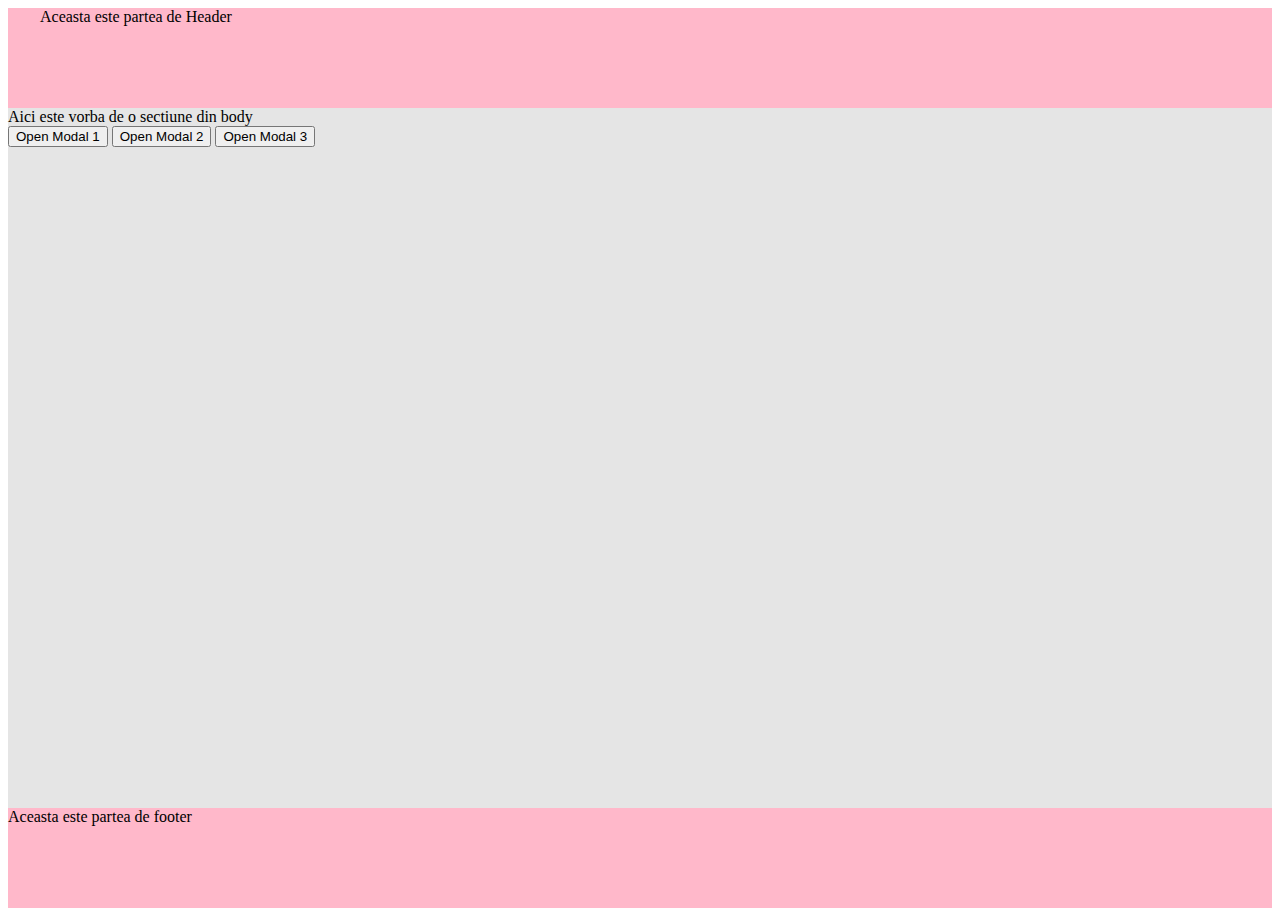
<file: index.html>
<!DOCTYPE html>
<html lang="en">
  <head>
    <meta charset="UTF-8" />
    <meta name="viewport" content="width=device-width, initial-scale=1.0" />
    <title>Modal</title>
    <link rel="stylesheet" href="./css/main.min.css" />
  </head>
  <body>
    <header class="global-header">
      <div class="container container--header">
        <div>Aceasta este partea de Header</div>
      </div>
    </header>
    <main class="global-main">
      <div class="container">
        <section>
          Aici este vorba de o sectiune din body
        </section>

        <button data-modal-open="1">Open Modal 1</button>
        <button data-modal-open="2">Open Modal 2</button>
        <button data-modal-open="3">Open Modal 3</button>
      </div>
    </main>
    <footer class="global-footer">
      <div class="container">
        <section class="continut-footer">Aceasta este partea de footer</section>
      </div>
    </footer>

    <!--Modal 1-->

    <div data-modal="1" class="backdrop is-hidden">
      <div class="modal">
        <button data-modal-close="1" class="modal__close-btn">
          <svg class="icon">
            <use href="./images/icons.svg#close-black"></use>
          </svg>
        </button>
        <div class="modal__heading">
          <p class="modal--heading">Place Your Order</p>
          <p class="modal--sub-heading">Select Products</p>
        </div>
        <div class="modal__products">
          <ul class="modal__products-list">
            <li class="modal__products-list__items">
              <img src="./images/ice-cream.png" alt="Icecream" />
              <label class="modal__products-list__items--qty">
                <input
                  class="modal__products-list__items--qty--input"
                  id="qty"
                  name="qty"
                  type="number"
                  placeholder="QTY"
                />
              </label>
            </li>
            <li class="modal__products-list__items">
              <img src="./images/ice-coffe.png" alt="Coffe" />
              <label class="modal__products-list__items--qty">
                <input
                  class="modal__products-list__items--qty--input"
                  id="qty"
                  name="qty"
                  type="number"
                  placeholder="QTY"
                />
              </label>
            </li>
            <li class="modal__products-list__items">
              <img src="./images/milkshakes.png" alt="Milkshakes" />
              <label class="modal__products-list__items--qty">
                <input
                  class="modal__products-list__items--qty--input"
                  id="qty"
                  name="qty"
                  type="number"
                  placeholder="QTY"
                />
              </label>
            </li>
          </ul>
        </div>

        <!--Forms-->
        <form class="modal__forms">
          <div class="modal--sub-heading">Delivery Adress</div>
          <label class="modal__forms--form-group">
            <span class="modal__forms--form-group__selctor">Name</span>
            <input class="modal__forms--form-group__input" id="name" name="name" type="text" />
            <svg class="icon--adress">
              <use href="./images/icons.svg#person"></use>
            </svg>
          </label>

          <label class="modal__forms--form-group">
            <span class="modal__forms--form-group__selctor">Telephone</span>
            <input class="modal__forms--form-group__input" id="phone" name="phone" type="tel" />
            <svg class="icon--adress">
              <use href="./images/icons.svg#phone"></use>
            </svg>
          </label>

          <label class="modal__forms--form-group">
            <span class="modal__forms--form-group__selctor">E-mail</span>
            <input class="modal__forms--form-group__input" id="mail" name="mail" type="email" />
            <svg class="icon--adress">
              <use href="./images/icons.svg#mail-envelope"></use>
            </svg>
          </label>

          <label class="modal__forms--form-group">
            <span class="modal__forms--form-group__selctor">Delivery Adress</span>
            <input class="modal__forms--form-group__input" id="mail" name="mail" type="email" />
            <svg class="icon--adress">
              <use href="./images/icons.svg#home"></use>
            </svg>
          </label>

          <div class="modal__form-controls">
            <button type="submit" class="modal__form-controls--btn-submit-1">Place Order</button>
          </div>
        </form>
      </div>
    </div>

    <!--Modal 2-->

    <div data-modal="2" class="backdrop is-hidden">
      <div class="modal-2">
        <button data-modal-close="2" class="modal-2-3__close-btn">
          <svg class="icon">
            <use href="./images/icons.svg#close-black"></use>
          </svg>
        </button>

        <!--Forms-->

        <form class="modal__forms">
          <div class="modal__form-heading-2-3">You can find us here...</div>
          <div class="modal__forms__google-map">
            <iframe class="modal__forms__google-map--position"
              src="https://www.google.com/maps/embed?pb=!1m18!1m12!1m3!1d44362.9183831503!2d26.028606646471747!3d44.44468562041407!2m3!1f0!2f0!3f0!3m2!1i1024!2i768!4f13.1!3m3!1m2!1s0x40b1f8a7a474a76b%3A0x73ae1ee6c9d7301f!2sDelicii%20Gelato!5e0!3m2!1sen!2sro!4v1686854559333!5m2!1sen!2sro"
              loading="lazy"
              referrerpolicy="no-referrer-when-downgrade"
            ></iframe>
          </div>
          <div class="modal__forms--location">
            Strada Constantin D. Aricescu 65, București 014192
          </div>

          <div class="modal__form-controls">
            <button
              onclick="window.location.href='https://goo.gl/maps/L5PfrozZqUgs9ydo6';"
              type="submit"
              class="modal__form-controls--btn-submit"
            >
              Open in Google Map
            </button>
          </div>
        </form>
      </div>
    </div>

    <!--Modal 3-->

    <div data-modal="3" class="backdrop is-hidden">
      <div class="modal-3">
        <button data-modal-close="3" class="modal-2-3__close-btn">
          <svg class="icon">
            <use href="./images/icons.svg#close-black"></use>
          </svg>
        </button>

        <!--Forms-->

        <form class="modal__forms">
          <div class="modal__form-heading-2-3">
            Leave your details and we'll call you back
          </div>
          <label class="modal__forms__form-group-3">
            <span class="modal__forms__form-group-3--selctor">Name</span>
            <input class="modal__forms__form-group-3--input" id="name" name="name" type="text" />
            <svg class="icon--adress">
              <use href="./images/icons.svg#person"></use>
            </svg>
          </label>

          <label class="modal__forms__form-group-3">
            <span class="modal__forms__form-group-3--selctor">Telephone</span>
            <input class="modal__forms__form-group-3--input" id="phone" name="phone" type="tel" />
            <svg class="icon--adress">
              <use href="./images/icons.svg#phone"></use>
            </svg>
          </label>

          <label class="modal__forms__form-group-3">
            <span class="modal__forms__form-group-3--selctor">E-mail</span>
            <input class="modal__forms__form-group-3--input" id="mail" name="mail" type="email" />
            <svg class="icon--adress">
              <use href="./images/icons.svg#mail-envelope"></use>
            </svg>
          </label>

          <label class="modal__form-textarea">
            <span class="modal__form-textarea--selector">Comments</span>
            <textarea
              name="comments"
              class="modal__form-textarea--input"
              placeholder="Enter the text...."
            ></textarea>
          </label>

          <div class="modal__form-controls">
            <button class="modal__form-controls--btn-submit">Send</button>
          </div>
        </form>
      </div>
    </div>

    <script src="./js/modal.js"></script>
  </body>
</html>
</file>
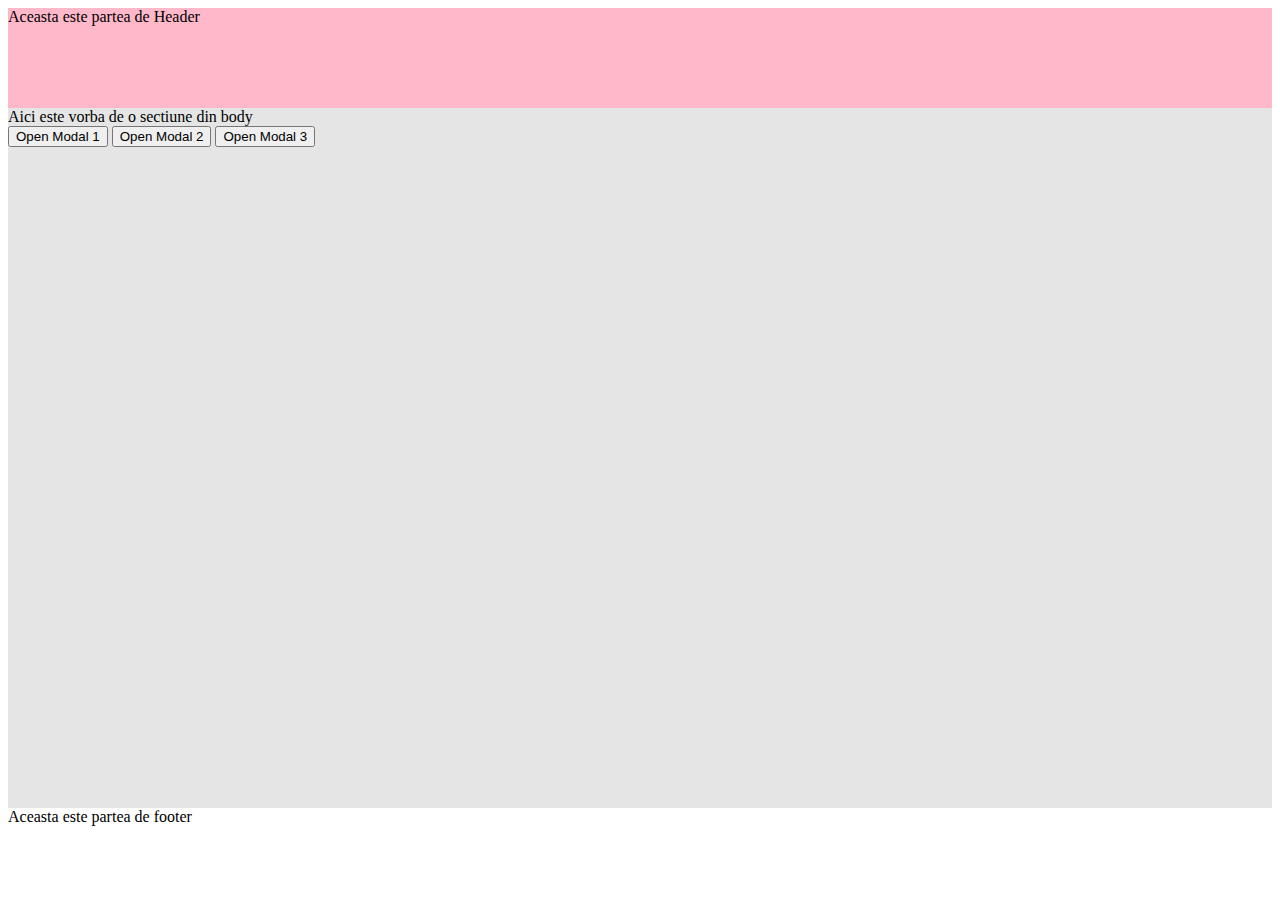
<file: modal.html>
<!DOCTYPE html>
<html lang="en">
  <head>
    <meta charset="UTF-8" />
    <meta name="viewport" content="width=device-width, initial-scale=1.0" />
    <title>Modal</title>
    <link rel="stylesheet" href="style.css" />
  </head>
  <body>
    <header class="global-header">
      <div class="container">
        <div class="continut-header">Aceasta este partea de Header</div>
      </div>
    </header>
    <main class="global-main">
      <div class="container">
        <section class="sectiunea-1">
          Aici este vorba de o sectiune din body
        </section>

        <button>Open Modal 1</button>
        <button>Open Modal 2</button>
        <button data-modal-open>Open Modal 3</button>
      </div>
    </main>
    <footer class="nu-vrea">
      <div class="container">
        <section class="continut-footer">Aceasta este partea de footer</section>
      </div>
    </footer>

    <!--Modal 1-->

    <div class="backdrop is-hidden">
      <div class="modal">
        <button class="close-btn">
          <svg>
            <use href="./images/icons.svg#close-black"></use>
          </svg>
        </button>
        <div>
          <p class="form-heading">Place Your Order</p>
          <p class="form-sub-heading">Select Products</p>
        </div>
        <div class="select-products">
          <ul class="products">
            <li class="products-item">
              <img src="./images/ice-cream.png" alt="Icecream" />
              <label class="select-qty">
                <input
                  class="input"
                  id="qty"
                  name="qty"
                  type="number"
                  placeholder="QTY"
                />
              </label>
            </li>
            <li class="products-item">
              <img src="./images/ice-coffe.png" alt="Coffe" />
              <label class="select-qty">
                <input
                  class="input"
                  id="qty"
                  name="qty"
                  type="number"
                  placeholder="QTY"
                />
              </label>
            </li>
            <li class="products-item">
              <img src="./images/milkshakes.png" alt="Milkshakes" />
              <label class="select-qty">
                <input
                  class="input"
                  id="qty"
                  name="qty"
                  type="number"
                  placeholder="QTY"
                />
              </label>
            </li>
          </ul>
        </div>

        <!--Forms-->

        <form class="form">
          <div class="form-sub-heading">Delivery Adress</div>
          <label class="form-group">
            <span>Name</span>
            <input class="input" id="name" name="name" type="text" />
            <svg class="form-svg">
              <use href="./images/icons.svg#person"></use>
            </svg>
          </label>

          <label class="form-group">
            <span>Telephone</span>
            <input class="input" id="phone" name="phone" type="tel" />
            <svg class="form-svg">
              <use href="./images/icons.svg#phone"></use>
            </svg>
          </label>

          <label class="form-group">
            <span>E-mail</span>
            <input class="input" id="mail" name="mail" type="email" />
            <svg class="form-svg">
              <use href="./images/icons.svg#mail-envelope"></use>
            </svg>
          </label>

          <label class="form-group">
            <span>Delivery Adress</span>
            <input class="input" id="mail" name="mail" type="email" />
            <svg class="form-svg">
              <use href="./images/icons.svg#home"></use>
            </svg>
          </label>

          <div class="form-controls">
            <button type="submit" class="btn-submit">Place Order</button>
          </div>
        </form>
      </div>
    </div>

    <!--Modal 2-->

    <div class="backdrop is-hidden">
      <div class="modal2">
        <button class="close-btn2">
          <svg>
            <use href="./images/icons.svg#close-black"></use>
          </svg>
        </button>

        <!--Forms-->

        <form class="form">
          <div class="form-heading2">You can find us here...</div>
          <div class="google-map">
            <iframe
              src="https://www.google.com/maps/embed?pb=!1m18!1m12!1m3!1d44362.9183831503!2d26.028606646471747!3d44.44468562041407!2m3!1f0!2f0!3f0!3m2!1i1024!2i768!4f13.1!3m3!1m2!1s0x40b1f8a7a474a76b%3A0x73ae1ee6c9d7301f!2sDelicii%20Gelato!5e0!3m2!1sen!2sro!4v1686854559333!5m2!1sen!2sro"
              loading="lazy"
              referrerpolicy="no-referrer-when-downgrade"
            ></iframe>
          </div>
          <div class="location">
            Strada Constantin D. Aricescu 65, București 014192
          </div>

          <div class="form-controls">
            <button
              onclick="window.location.href='https://goo.gl/maps/L5PfrozZqUgs9ydo6';"
              type="submit"
              class="btn-submit2"
            >
              Open in Google Map
            </button>
          </div>
        </form>
      </div>
    </div>

    <!--Modal 3-->

    <div data-modal class="backdrop is-hidden">
      <div class="modal3">
        <button data-modal-close class="close-btn2">
          <svg>
            <use href="./images/icons.svg#close-black"></use>
          </svg>
        </button>

        <!--Forms-->

        <form class="form">
          <div class="form-heading2">
            Leave your details and we'll call you back
          </div>
          <label class="form-group3">
            <span>Name</span>
            <input class="input" id="name" name="name" type="text" />
            <svg class="form-svg">
              <use href="./images/icons.svg#person"></use>
            </svg>
          </label>

          <label class="form-group3">
            <span>Telephone</span>
            <input class="input" id="phone" name="phone" type="tel" />
            <svg class="form-svg">
              <use href="./images/icons.svg#phone"></use>
            </svg>
          </label>

          <label class="form-group3">
            <span>E-mail</span>
            <input class="input" id="mail" name="mail" type="email" />
            <svg class="form-svg">
              <use href="./images/icons.svg#mail-envelope"></use>
            </svg>
          </label>

          <label class="form-textarea">
            <span>Comments</span>
            <textarea
              name="comments"
              class="textarea"
              placeholder="Enter the text...."
            ></textarea>
          </label>

          <div class="form-controls">
            <button class="btn-submit2">Send</button>
          </div>
        </form>
      </div>
    </div>

    <script src="./js/modal.js"></script>
  </body>
</html>
</file>
<file: style.css>
@import url("https://fonts.googleapis.com/css2?family=DM+Sans:wght@400;500;700&family=Titan+One&display=swap");

li {
  list-style: none;
}

.global-header {
  background: #ffb8ca;
  height: 100px;
}

.container--header {
  margin: 0 auto;
  width: 1200px;
}

.global-main {
  background: #e5e5e5;
  height: 700px;
}

.global-footer {
  background: #ffb8ca;
  height: 100px;
}

.backdrop {
  position: fixed;
  top: 0;
  bottom: 0;
  left: 0;
  right: 0;
  background: rgba(0, 0, 0, 0.2);
  width: 100vw;
  height: 100vh;
  display: flex;
  justify-content: center;
  align-items: center;
  transition: opacity 0.3s ease;
}

.modal {
  position: relative;
  padding: 40px;
  background: #e17992;
  width: 600px;
  height: 700px;
  margin: 0 auto;
  box-shadow: 0px 1px 3px rgba(0, 0, 0, 0.12), 0px 1px 1px rgba(0, 0, 0, 0.14),
    0px 2px 1px rgba(0, 0, 0, 0.2);
  border-radius: 10px;
}

.modal-2 {
  position: relative;
  padding: 40px;
  background: #ffb8ca;
  width: 600px;
  height: 470px;
  margin: 0 auto;
  box-shadow: 0px 1px 3px rgba(0, 0, 0, 0.12), 0px 1px 1px rgba(0, 0, 0, 0.14),
    0px 2px 1px rgba(0, 0, 0, 0.2);
  border-radius: 10px;
}

.modal-3 {
  position: relative;
  padding: 40px;
  background: #ffb8ca;
  width: 600px;
  height: 470px;
  margin: 0 auto;
  box-shadow: 0px 1px 3px rgba(0, 0, 0, 0.12), 0px 1px 1px rgba(0, 0, 0, 0.14),
    0px 2px 1px rgba(0, 0, 0, 0.2);
  border-radius: 25px;
}

.is-hidden {
  transform: scale(1.1);
  visibility: hidden;
}

.modal__close-btn {
  position: absolute;
  background: #e17992;
  right: 15px;
  top: 15px;
  width: 35px;
  height: 35px;
  border: 1px solid #e18298;
  border-radius: 50%;
  cursor: pointer;
  display: flex;
  align-items: center;
}

.modal__close-btn .icon {
  fill: #ffffff;
  width: 25px;
  height: 25px;
  padding-right: 2px;
  padding-top: 1px;
}
.modal__close-btn:hover {
  background: #ffffff;
}

.modal__close-btn .icon:hover {
  fill: #d41443;
}

.modal-2-3__close-btn {
  position: absolute;
  background: #ffffff;
  right: 15px;
  top: 15px;
  width: 35px;
  height: 35px;
  border: 1px solid #e17992;
  border-radius: 50%;
  cursor: pointer;
  display: flex;
  align-items: center;
}

.modal-2-3__close-btn .icon {
  fill: #d41443;
  width: 25px;
  height: 25px;
  padding-right: 2px;
  padding-top: 1px;
}
.modal-2-3__close-btn:hover {
  background: #d41443;
}

.modal-2-3__close-btn .icon:hover {
  fill: #ffffff;
}

.modal__products-list {
  display: flex;
  padding-left: 0;
  justify-content: center;
  align-items: center;
}

.modal__products-list__items {
  display: flex;
  flex-direction: column;
  justify-content: center;
  align-items: center;
}

.modal__forms--form-group {
  position: relative;
  display: flex;
  gap: 4px;
  flex-direction: column;
}

.modal__forms--form-group-3 {
  position: relative;
  display: flex;
  gap: 4px;
  flex-direction: column;
}

.modal--heading {
  font-family: "Titan One", cursive;
  font-style: normal;
  font-weight: 400;
  font-size: 30px;
  line-height: 34px;
  text-align: center;
  letter-spacing: 0.04em;

  color: #ffffff;

  text-transform: uppercase;
  margin-top: -15px;
  margin-bottom: 15px;
}

.modal__form-heading-2-3 {
  font-family: "DM Sans", sans-serif;
  font-style: normal;
  font-weight: 700;
  font-size: 30px;
  line-height: 36px;
  /* identical to box height, or 188% */
  text-align: center;

  color: #d41443;

  margin-bottom: 15px;
}

.modal--sub-heading {
  font-family: "Titan One", cursive;
  font-style: normal;
  font-weight: 400;
  font-size: 20px;
  line-height: 24px;
  text-align: center;
  letter-spacing: 0.04em;
  color: #ffffff;
  text-transform: uppercase;
}

.modal__forms--form-group + .modal__forms--form-group {
  margin-top: 10px;
}

.modal__forms--form-group__selctor {
  font-family: "DM Sans", sans-serif;
  font-weight: 500;
  font-size: 20px;
  line-height: 30px;
  letter-spacing: 0.04em;
  color: #ffffff;
  margin-left: 30px;
}

.modal__forms--form-group__input {
  padding-left: 40px;
  padding-top: 4px;
  padding-bottom: 4px;
  border: 2px solid #e18298;
  background: #ffb8ca;
  border-radius: 8px;
  font-family: "DM Sans", sans-serif;
  font-weight: 500;
  font-size: 20px;
  line-height: 26px;
  letter-spacing: 0.04em;
  color: #d41443;
  box-shadow: 0px 4px 4px rgba(0, 0, 0, 0.15);
  margin-left: 30px;
  margin-right: 30px;
}

.modal__forms--form-group__input::placeholder {
  color: #d41443;
}

.modal__forms--form-group-3 + .modal__forms--form-group-3 {
  margin-top: 10px;
}

.modal__forms--form-group-3__selctor {
  font-family: "DM Sans", sans-serif;
  font-weight: 500;
  font-size: 20px;
  line-height: 30px;
  letter-spacing: 0.04em;
  color: #d41443;
  margin-left: 30px;
}

.modal__forms--form-group-3__input {
  padding-left: 40px;
  padding-top: 4px;
  padding-bottom: 4px;
  border: 2px solid #d41443;
  background: #ffffff;
  border-radius: 8px;
  font-family: "DM Sans", sans-serif;
  font-weight: 500;
  font-size: 20px;
  line-height: 26px;
  letter-spacing: 0.04em;
  color: #d41443;
  box-shadow: 0px 4px 4px rgba(0, 0, 0, 0.15);
  margin-left: 30px;
  margin-right: 30px;
}

.modal__forms--form-group-3__input::placeholder {
  color: #d41443;
}

.modal__products {
  margin-top: -25px;
}

.modal__products-list__items--qty--input {
  width: 100px;
  margin-top: 10px;
  padding-left: 60px;
  padding-top: 2px;
  padding-bottom: 2px;
  border: 2px solid #e18298;
  background: #ffb8ca;
  border-radius: 8px;
  font-family: "DM Sans", sans-serif;
  font-weight: 500;
  font-size: 20px;
  line-height: 26px;
  letter-spacing: 0.04em;
  color: #d41443;
  outline: none;
  box-shadow: 0px 4px 4px rgba(0, 0, 0, 0.15);
}

.modal__products-list__items--qty--input::placeholder {
  color: #d41443;
}

.modal__products-list__items--qty--input:focus-within {
  border: 2px solid #d41443;
  border-radius: 4px;
  cursor: pointer;
}

.modal__forms--form-group__input:focus-within {
  border: 2px solid #d41443;
  border-radius: 4px;
  cursor: pointer;

  outline: none;
}

.modal__forms--form-group-3__input:focus-within {
  border: 3px solid #d41443;
  border-radius: 8px;
  cursor: pointer;

  outline: none;
}

.input:focus ~ .icon--adress {
  fill: #d41443;
}

.modal__forms .icon--adress {
  position: absolute;
  width: 18px;
  height: 18px;
  fill: currentColor;
  top: 60%;
  left: 42px;
}

.modal__form-controls {
  display: flex;
  justify-content: center;
  margin-top: 20px;
}

.modal__form-controls--btn-submit-1 {
  background: #ffffff;
  box-shadow: 0px 4px 4px rgba(0, 0, 0, 0.15);
  border-radius: 22px;
  padding: 10px 40px;

  font-family: "DM Sans", sans-serif;
  font-style: normal;
  font-weight: 700;
  font-size: 16px;
  line-height: 21px;
  /* identical to box height, or 188% */
  display: flex;
  align-items: center;
  text-align: center;
  letter-spacing: 0.06em;
  border: none;
  outline: none;
  cursor: pointer;
  max-width: 200px;
  color: #d41443;
}

.modal__form-controls--btn-submit-1:hover,
.modal__form-controls--btn-submit-1:focus {
  background: #ffb8ca;
  box-shadow: 0px 4px 4px rgba(0, 0, 0, 0.15);
  border-radius: 22px;
  transition-duration: 250ms;
  transition-timing-function: cubic-bezier(0.4, 0, 0.2, 1);
}

.modal__form-controls--btn-submit {
  background: #ffffff;
  box-shadow: 0px 4px 4px rgba(0, 0, 0, 0.15);
  border-radius: 22px;
  padding: 10px 40px;

  font-family: "DM Sans", sans-serif;
  font-style: normal;
  font-weight: 700;
  font-size: 16px;
  line-height: 21px;
  /* identical to box height, or 188% */
  display: flex;
  align-items: center;
  text-align: center;
  letter-spacing: 0.06em;
  border: none;
  outline: none;
  cursor: pointer;
  max-width: 400px;
  color: #d41443;
}

.modal__form-controls--btn-submit:hover,
.modal__form-controls--btn-submit:focus {
  background: #d41443;
  box-shadow: 0px 4px 4px rgba(0, 0, 0, 0.15);
  border-radius: 22px;
  transition-duration: 250ms;
  transition-timing-function: cubic-bezier(0.4, 0, 0.2, 1);
  color: #ffffff;
}

.modal__forms__google-map {
  padding-bottom: 50%;
  position: relative;
  display: flex;
  justify-content: center;
}

.modal__forms__google-map--position {
  height: 100%;
  width: 100%;
  position: absolute;
  border: 3px solid #d41443;
}

.modal__forms--location {
  font-family: "DM Sans", sans-serif;
  font-style: normal;
  font-weight: 700;
  font-size: 20px;
  line-height: 34px;
  text-align: center;
  color: #d41443;
  margin-top: 10px;
}

.modal__form-textarea {
  position: relative;
  display: flex;
  gap: 4px;
  flex-direction: column;
  margin-top: 10px;
}

.modal__form-textarea--selector {
  font-family: "DM Sans", sans-serif;
  font-weight: 500;
  font-size: 20px;
  line-height: 30px;
  letter-spacing: 0.04em;
  color: #d41443;
  margin-left: 30px;
}

.modal__form-textarea--input {
  padding: 12px 16px;
  border: 2px solid #d41443;
  border-radius: 8px;
  font-family: "DM Sans", sans-serif;
  font-weight: 500;
  font-size: 20px;
  line-height: 26px;
  letter-spacing: 0.04em;
  color: #d41443;
  box-shadow: 0px 4px 4px rgba(0, 0, 0, 0.15);
  margin-left: 30px;
  margin-right: 30px;
  resize: none;
}

.modal__form-textarea--input::placeholder {
  color: #d41443;
}

.modal__form-textarea--input:focus-within {
  border: 3px solid #d41443;
  border-radius: 8px;
  cursor: pointer;
  outline: none;
}
</file>
<file: css/main.min.css>
@import"https://fonts.googleapis.com/css2?family=DM+Sans:wght@400;500;700&family=Titan+One&display=swap";li{list-style:none}.global-header{background:#ffb8ca;height:100px}.container--header{margin:0 auto;width:1200px}.global-main{background:#e5e5e5;height:700px}.global-footer{background:#ffb8ca;height:100px}.backdrop{position:fixed;top:0;bottom:0;left:0;right:0;background:rgba(0,0,0,.2);width:100vw;height:100vh;display:flex;justify-content:center;align-items:center;transition:opacity .3s ease}.modal{position:relative;padding:40px;background:#e17992;width:600px;height:700px;margin:0 auto;box-shadow:0px 1px 3px rgba(0,0,0,.12),0px 1px 1px rgba(0,0,0,.14),0px 2px 1px rgba(0,0,0,.2);border-radius:10px}.modal-2{position:relative;padding:40px;background:#ffb8ca;width:600px;height:470px;margin:0 auto;box-shadow:0px 1px 3px rgba(0,0,0,.12),0px 1px 1px rgba(0,0,0,.14),0px 2px 1px rgba(0,0,0,.2);border-radius:10px}.modal-3{position:relative;padding:40px;background:#ffb8ca;width:600px;height:470px;margin:0 auto;box-shadow:0px 1px 3px rgba(0,0,0,.12),0px 1px 1px rgba(0,0,0,.14),0px 2px 1px rgba(0,0,0,.2);border-radius:25px}.is-hidden{transform:scale(1.1);visibility:hidden}.modal__close-btn{position:absolute;background:#e17992;right:15px;top:15px;width:35px;height:35px;border:1px solid #e18298;border-radius:50%;cursor:pointer;display:flex;align-items:center}.modal__close-btn .icon{fill:#fff;width:25px;height:25px;padding-right:2px;padding-top:1px}.modal__close-btn:hover{background:#fff}.modal__close-btn .icon:hover{fill:#d41443}.modal-2-3__close-btn{position:absolute;background:#fff;right:15px;top:15px;width:35px;height:35px;border:1px solid #e17992;border-radius:50%;cursor:pointer;display:flex;align-items:center}.modal-2-3__close-btn .icon{fill:#d41443;width:25px;height:25px;padding-right:2px;padding-top:1px}.modal-2-3__close-btn:hover{background:#d41443}.modal-2-3__close-btn .icon:hover{fill:#fff}.modal__products-list{display:flex;padding-left:0;justify-content:center;align-items:center}.modal__products-list__items{display:flex;flex-direction:column;justify-content:center;align-items:center}.modal__forms--form-group{position:relative;display:flex;gap:4px;flex-direction:column}.modal__forms__form-group-3{position:relative;display:flex;gap:4px;flex-direction:column}.modal--heading{font-family:"Titan One",cursive;font-style:normal;font-weight:400;font-size:30px;line-height:34px;text-align:center;letter-spacing:.04em;color:#fff;text-transform:uppercase;margin-top:-15px;margin-bottom:15px}.modal__form-heading-2-3{font-family:"DM Sans",sans-serif;font-style:normal;font-weight:700;font-size:30px;line-height:36px;text-align:center;color:#d41443;margin-bottom:15px}.modal--sub-heading{font-family:"Titan One",cursive;font-style:normal;font-weight:400;font-size:20px;line-height:24px;text-align:center;letter-spacing:.04em;color:#fff;text-transform:uppercase}.modal__forms--form-group+.modal__forms--form-group{margin-top:10px}.modal__forms--form-group__selctor{font-family:"DM Sans",sans-serif;font-weight:500;font-size:20px;line-height:30px;letter-spacing:.04em;color:#fff;margin-left:30px}.modal__forms--form-group__input{padding-left:40px;padding-top:4px;padding-bottom:4px;border:2px solid #e18298;background:#ffb8ca;border-radius:8px;font-family:"DM Sans",sans-serif;font-weight:500;font-size:20px;line-height:26px;letter-spacing:.04em;color:#d41443;box-shadow:0px 4px 4px rgba(0,0,0,.15);margin-left:30px;margin-right:30px}.modal__forms--form-group__input::-moz-placeholder{color:#d41443}.modal__forms--form-group__input::placeholder{color:#d41443}.modal__forms__form-group-3+.modal__forms__form-group-3{margin-top:10px}.modal__forms__form-group-3--selctor{font-family:"DM Sans",sans-serif;font-weight:500;font-size:20px;line-height:30px;letter-spacing:.04em;color:#d41443;margin-left:30px}.modal__forms__form-group-3--input{padding-left:40px;padding-top:4px;padding-bottom:4px;border:2px solid #d41443;background:#fff;border-radius:8px;font-family:"DM Sans",sans-serif;font-weight:500;font-size:20px;line-height:26px;letter-spacing:.04em;color:#d41443;box-shadow:0px 4px 4px rgba(0,0,0,.15);margin-left:30px;margin-right:30px}.modal__forms__form-group-3--input::-moz-placeholder{color:#d41443}.modal__forms__form-group-3--input::placeholder{color:#d41443}.modal__products{margin-top:-25px}.modal__products-list__items--qty--input{width:100px;margin-top:10px;padding-left:60px;padding-top:2px;padding-bottom:2px;border:2px solid #e18298;background:#ffb8ca;border-radius:8px;font-family:"DM Sans",sans-serif;font-weight:500;font-size:20px;line-height:26px;letter-spacing:.04em;color:#d41443;outline:none;box-shadow:0px 4px 4px rgba(0,0,0,.15)}.modal__products-list__items--qty--input::-moz-placeholder{color:#d41443}.modal__products-list__items--qty--input::placeholder{color:#d41443}.modal__products-list__items--qty--input:focus-within{border:2px solid #d41443;border-radius:4px;cursor:pointer}.modal__forms--form-group__input:focus-within{border:2px solid #d41443;border-radius:4px;cursor:pointer;outline:none}.modal__forms__form-group-3--input:focus-within{border:3px solid #d41443;border-radius:8px;cursor:pointer;outline:none}.input:focus~.icon--adress{fill:#d41443}.modal__forms .icon--adress{position:absolute;width:18px;height:18px;fill:currentColor;top:60%;left:42px}.modal__form-controls{display:flex;justify-content:center;margin-top:20px}.modal__form-controls--btn-submit-1{background:#fff;box-shadow:0px 4px 4px rgba(0,0,0,.15);border-radius:22px;padding:10px 40px;font-family:"DM Sans",sans-serif;font-style:normal;font-weight:700;font-size:16px;line-height:21px;display:flex;align-items:center;text-align:center;letter-spacing:.06em;border:none;outline:none;cursor:pointer;max-width:200px;color:#d41443}.modal__form-controls--btn-submit-1:hover,.modal__form-controls--btn-submit-1:focus{background:#ffb8ca;box-shadow:0px 4px 4px rgba(0,0,0,.15);border-radius:22px;transition-duration:250ms;transition-timing-function:cubic-bezier(0.4, 0, 0.2, 1)}.modal__form-controls--btn-submit{background:#fff;box-shadow:0px 4px 4px rgba(0,0,0,.15);border-radius:22px;padding:10px 40px;font-family:"DM Sans",sans-serif;font-style:normal;font-weight:700;font-size:16px;line-height:21px;display:flex;align-items:center;text-align:center;letter-spacing:.06em;border:none;outline:none;cursor:pointer;max-width:400px;color:#d41443}.modal__form-controls--btn-submit:hover,.modal__form-controls--btn-submit:focus{background:#d41443;box-shadow:0px 4px 4px rgba(0,0,0,.15);border-radius:22px;transition-duration:250ms;transition-timing-function:cubic-bezier(0.4, 0, 0.2, 1);color:#fff}.modal__forms__google-map{padding-bottom:50%;position:relative;display:flex;justify-content:center}.modal__forms__google-map--position{height:100%;width:100%;position:absolute;border:3px solid #d41443}.modal__forms--location{font-family:"DM Sans",sans-serif;font-style:normal;font-weight:700;font-size:20px;line-height:34px;text-align:center;color:#d41443;margin-top:10px}.modal__form-textarea{position:relative;display:flex;gap:4px;flex-direction:column;margin-top:10px}.modal__form-textarea--selector{font-family:"DM Sans",sans-serif;font-weight:500;font-size:20px;line-height:30px;letter-spacing:.04em;color:#d41443;margin-left:30px}.modal__form-textarea--input{padding:12px 16px;border:2px solid #d41443;border-radius:8px;font-family:"DM Sans",sans-serif;font-weight:500;font-size:20px;line-height:26px;letter-spacing:.04em;color:#d41443;box-shadow:0px 4px 4px rgba(0,0,0,.15);margin-left:30px;margin-right:30px;resize:none}.modal__form-textarea--input::-moz-placeholder{color:#d41443}.modal__form-textarea--input::placeholder{color:#d41443}.modal__form-textarea--input:focus-within{border:3px solid #d41443;border-radius:8px;cursor:pointer;outline:none}/*# sourceMappingURL=main.min.css.map */
</file>
